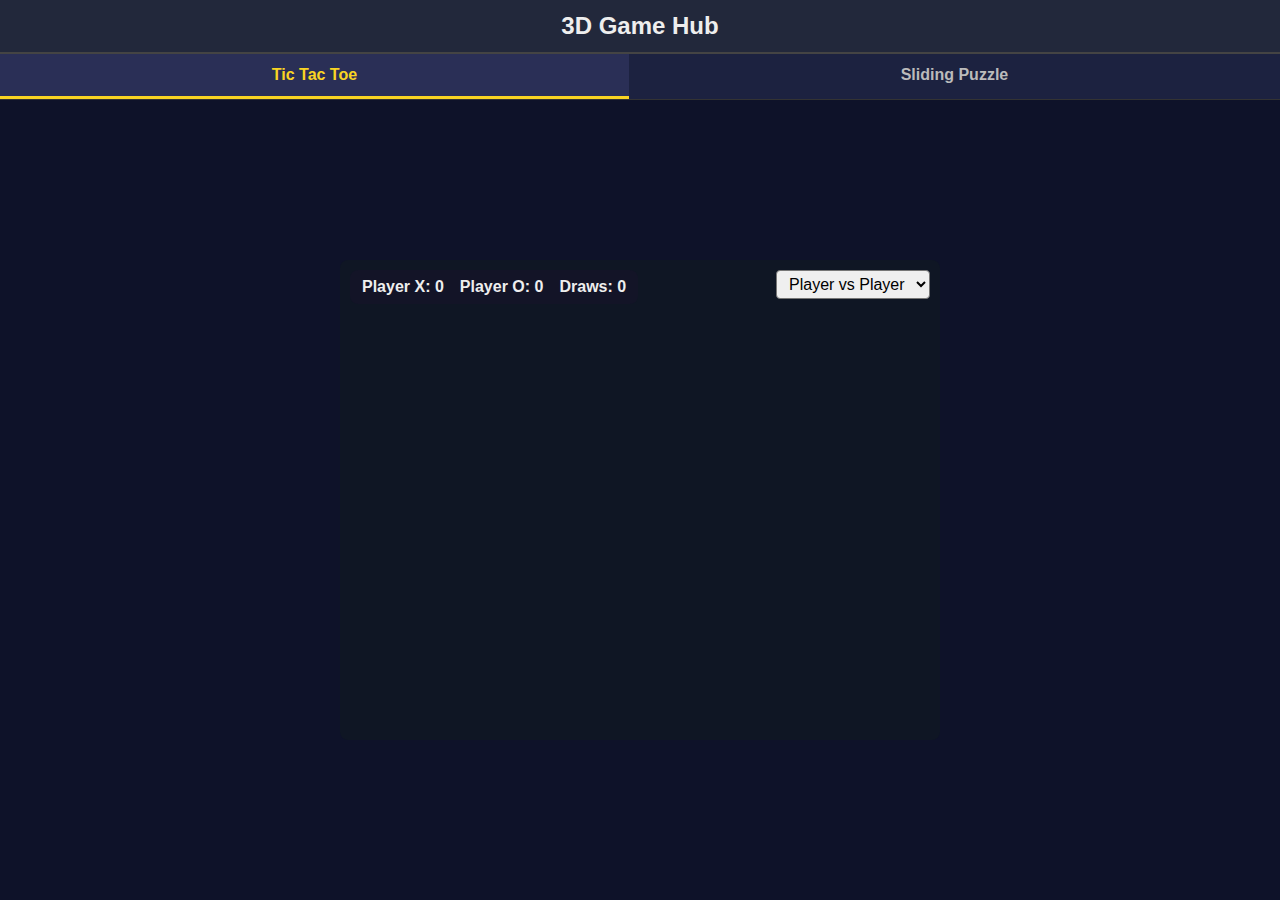
<file: index.html>
<!DOCTYPE html>
<html lang="en">
<head>
  <meta charset="UTF-8" />
  <title>3D Game Hub - TicTacToe & Sliding Puzzle</title>
  <link rel="stylesheet" href="style.css" />
  <script src="https://cdn.babylonjs.com/babylon.js" defer></script>
  <script src="script.js" defer></script>
</head>
<body>
  <div id="header">3D Game Hub</div>
  <div id="tabs">
    <div class="tab active" data-game="tictactoe">Tic Tac Toe</div>
    <div class="tab" data-game="puzzle">Sliding Puzzle</div>
  </div>
  <div id="game-area">
    <!-- Tic Tac Toe -->
    <div id="tictactoe-container">
      <div id="tictactoe-controls">
        <select id="game-mode-select" title="Select Game Mode">
          <option value="pvp">Player vs Player</option>
          <option value="easy">Easy AI</option>
          <option value="medium">Medium AI</option>
          <option value="hard">Hard AI</option>
        </select>
      </div>
      <canvas id="renderCanvas"></canvas>
      <div class="scoreboard" id="tictactoe-scoreboard">
        <div>Player X: <span id="score-x">0</span></div>
        <div>Player O: <span id="score-o">0</span></div>
        <div>Draws: <span id="score-draw">0</span></div>
      </div>
    </div>

    <!-- Sliding Puzzle -->
    <div id="puzzle-container">
      <div id="puzzle-scoreboard">
        <div>Moves: <span id="puzzle-moves">0</span></div>
        <div>Time: <span id="puzzle-time">0:00</span></div>
      </div>
      <div id="puzzle-board"></div>
      <div id="puzzle-buttons">
        <button id="puzzle-shuffle">Shuffle</button>
      </div>
    </div>
  </div>
</body>
</html>
</file>
<file: style.css>
body {
  margin: 0; 
  background: #121827; 
  color: #eee; 
  font-family: Arial, sans-serif;
  user-select: none;
  display: flex;
  flex-direction: column;
  height: 100vh;
  overflow: hidden;
}

#header {
  background: #22283b;
  padding: 12px 20px;
  font-size: 24px;
  font-weight: bold;
  text-align: center;
  border-bottom: 2px solid #444;
}

#tabs {
  display: flex;
  background: #1c2240;
  border-bottom: 1px solid #333;
  user-select: none;
}

.tab {
  flex-grow: 1;
  padding: 12px;
  cursor: pointer;
  text-align: center;
  font-weight: 600;
  color: #bbb;
  border-bottom: 3px solid transparent;
  transition: all 0.3s ease;
}

.tab.active {
  color: #f9d423;
  border-bottom: 3px solid #f9d423;
  background: #2a2f56;
}

#game-area {
  flex-grow: 1;
  background: #0e1229;
  display: flex;
  justify-content: center;
  align-items: center;
  position: relative;
  overflow: hidden;
}

/* Common scoreboard style */
.scoreboard {
  position: absolute;
  top: 10px;
  left: 10px;
  color: #eee;
  font-size: 16px;
  display: flex;
  gap: 16px;
  background: rgba(20, 20, 40, 0.8);
  padding: 8px 12px;
  border-radius: 8px;
  user-select: none;
  z-index: 10;
}

.scoreboard div {
  min-width: 60px;
  text-align: center;
  font-weight: 600;
}

/* Tic Tac Toe Styles */
#tictactoe-container {
  width: 600px;
  height: 480px;
  position: relative;
  user-select: none;
}

#tictactoe-controls {
  position: absolute;
  top: 10px;
  right: 10px;
  z-index: 15;
}

#tictactoe-controls select {
  font-size: 16px;
  padding: 4px 8px;
  border-radius: 4px;
}

#renderCanvas {
  width: 100%;
  height: 100%;
  border-radius: 8px;
  background: #0f1624;
  cursor: pointer;
  user-select: none;
}

/* Sliding Puzzle Styles */
#puzzle-container {
  display: none;
  flex-direction: column;
  align-items: center;
  gap: 12px;
  user-select: none;
}

#puzzle-board {
  display: grid;
  grid-template-columns: repeat(4, 80px);
  grid-template-rows: repeat(4, 80px);
  gap: 6px;
  background: #222940;
  padding: 10px;
  border-radius: 12px;
  user-select: none;
}

.puzzle-tile {
  width: 80px;
  height: 80px;
  background: #37425a;
  border-radius: 8px;
  font-size: 28px;
  font-weight: 700;
  color: #f9d423;
  display: flex;
  justify-content: center;
  align-items: center;
  cursor: pointer;
  user-select: none;
  box-shadow: 0 3px 5px rgba(0,0,0,0.4);
  transition: background-color 0.2s;
}

.puzzle-tile.empty {
  background: transparent;
  cursor: default;
  box-shadow: none;
}

#puzzle-scoreboard {
  display: flex;
  gap: 24px;
  font-weight: 600;
  font-size: 16px;
  color: #f9d423;
  user-select: none;
}

#puzzle-buttons {
  display: flex;
  gap: 12px;
  margin-top: 8px;
}

#puzzle-buttons button {
  padding: 6px 12px;
  font-weight: 600;
  font-size: 14px;
  border-radius: 6px;
  border: none;
  cursor: pointer;
  background: #37425a;
  color: #f9d423;
  user-select: none;
  transition: background-color 0.3s ease;
}

#puzzle-buttons button:hover {
  background: #f9d423;
  color: #222940;
}
</file>
